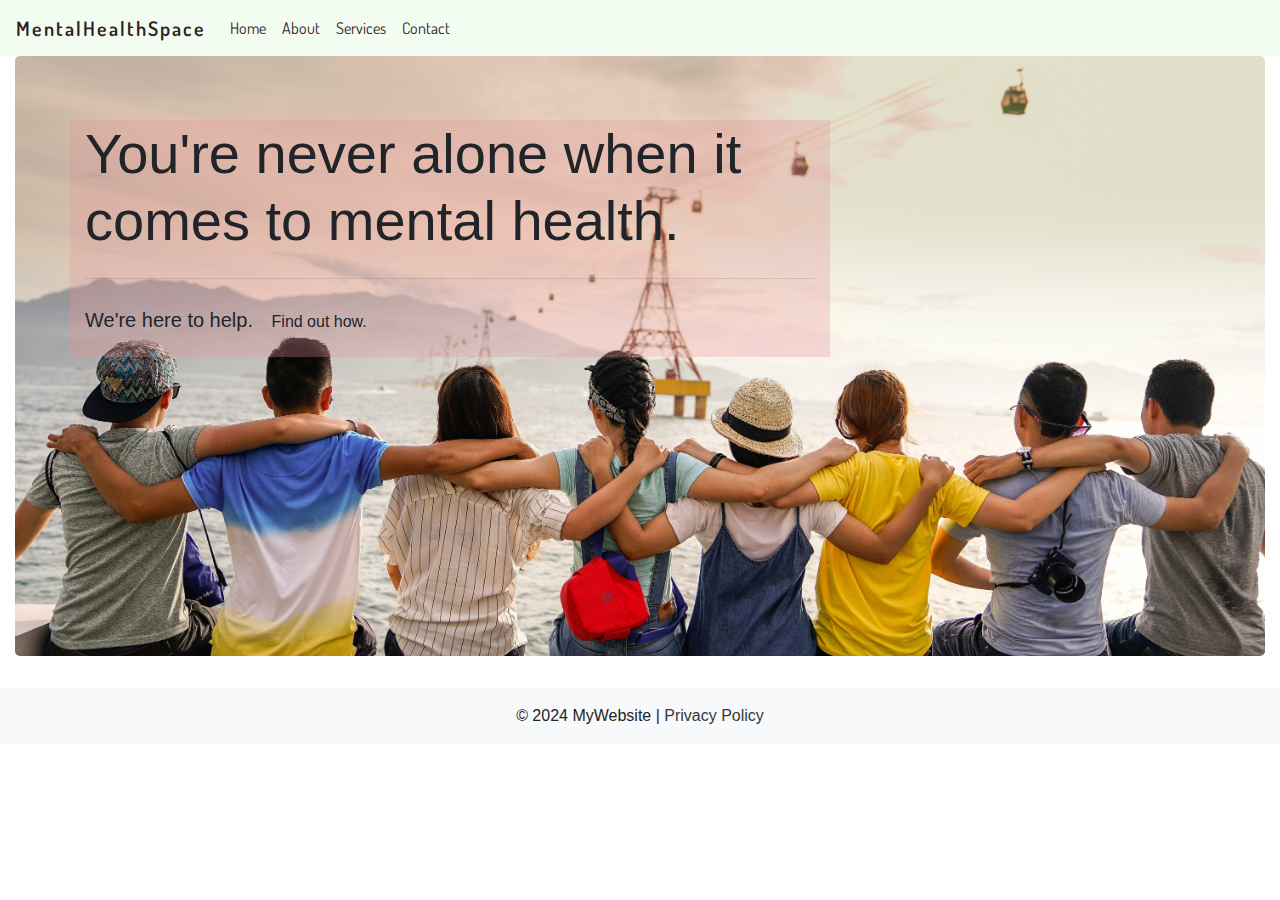
<file: chatgpt.html>
<!DOCTYPE html>
<html lang="en">

<head>
    <meta charset="UTF-8">
    <meta name="viewport" content="width=device-width, initial-scale=1.0">
    <title>My Website</title>
    <link rel="stylesheet" href="assets/css/style2.css">
    <link rel="stylesheet" href="https://maxcdn.bootstrapcdn.com/bootstrap/4.5.2/css/bootstrap.min.css">
    <script src="https://code.jquery.com/jquery-3.5.1.slim.min.js"></script>
    <script src="https://cdn.jsdelivr.net/npm/@popperjs/core@2.10.2/dist/umd/popper.min.js"></script>
    <script src="https://maxcdn.bootstrapcdn.com/bootstrap/4.5.2/js/bootstrap.min.js"></script>
</head>

<body>

    <!-- Navbar -->
    <nav class="navbar navbar-expand-lg navbar-bg">
        <a class="navbar-brand logo-text" href="#">MentalHealthSpace</a>
        <button class="navbar-toggler" type="button" data-toggle="collapse" data-target="#navbarNav"
            aria-controls="navbarNav" aria-expanded="false" aria-label="Toggle navigation">
            <span class="navbar-toggler-icon"></span>
        </button>
        <div class="collapse navbar-collapse" id="navbarNav">
            <ul class="navbar-nav">
                <li class="nav-item active">
                    <a class="nav-link" href="#">Home <span class="sr-only">(current)</span></a>
                </li>
                <li class="nav-item">
                    <a class="nav-link" href="#">About</a>
                </li>
                <li class="nav-item">
                    <a class="nav-link" href="#">Services</a>
                </li>
                <li class="nav-item">
                    <a class="nav-link" href="#">Contact</a>
                </li>
            </ul>
        </div>
    </nav>

    <!-- Jumbotron -->
    <div class="container-fluid hero-section">
        <div class="jumbotron">
            <div class="container">
                <div class="row">
                    <div class="col-12 col-md-6 col-lg-8 hero-text">
                        <h1 class="display-4">You're never alone when it comes to mental health.</h1>
                        <hr class="my-4">
                        <p class="lead">We're here to help.  <a class="btn btn--hero" href="#" role="button">Find out how.</a></p>
                       
                        
                    </div>
                    <!-- <div class="col-12 col-md-6 col-lg-4">
                        <p>It uses utility classes for typography and spacing to space content out within the larger
                            container.</p>
                        <a class="btn btn-primary btn-lg" href="#" role="button">Learn more</a>
                    </div> -->
                </div>
            </div>
        </div>
    </div>
    <!-- Footer -->
    <footer class="bg-light text-center text-lg-start">
        <div class="text-center p-3">
            © 2024 MyWebsite | <a href="#" class="text-dark">Privacy Policy</a>
        </div>
    </footer>

</body>

</html>
</file>
<file: assets/css/style2.css>
@import url('https://fonts.googleapis.com/css2?family=Dosis:wght@200..800&family=Livvic:ital,wght@0,100;0,200;0,300;0,400;0,500;0,600;0,700;0,900;1,100;1,200;1,300;1,400;1,500;1,600;1,700;1,900&display=swap');

/*------------------- General */

body {
    margin: 0;
    padding: 0;
}


/* -------------------Colours */
/* 
$raisin-black: rgba(46, 31, 39, 1);
$light-coral: rgba(230, 149, 151, 1);
$brown: rgba(164, 66, 0, 1);
$honeydew: rgba(243, 252, 240, 1);
$midnight-green: rgba(14, 71, 73, 1); */


/* -------------------Buttons */

.btn--hero {
    background-color: rgba(243, 252, 240, 1);
    border-radius: 2px;
    color: rgba(46, 31, 39, 1);
}


/* ------------------Dividers */


/* ---------------------Navbar */

.navbar-bg {
    background-color: rgba(243, 252, 240, 1);
}

.navbar-bg a {
    color: rgba(46, 31, 39, 1);
    font-family: "Dosis", sans-serif;
    text-decoration: none;
}

.navbar-bg a:hover {
    color: rgba(46, 31, 39, 1);
    text-decoration: underline;
}

.logo-text {
    font-family: "Dosis", sans-serif;
    font-size: 100px;
    font-weight: 600;
    letter-spacing: 2px;
}

/* -----------------Jumbotron */

.main-header {
    font-family: "Livvic", sans-serif;
    font-size: 45px;
    font-weight: 400;
    letter-spacing: 3px;
}

.hero-text {
    background-color: rgba(230, 149, 151, 0.3);
}

.hero-section {
    padding: 0px; !important
    margin: 0px;
}

.jumbotron {
    height: 600px;
    width: 100%;
    background: url(../images/duy-pham-Cecb0_8Hx-o-unsplash.jpg) no-repeat center center/cover;
    position: relative;
}
</file>
